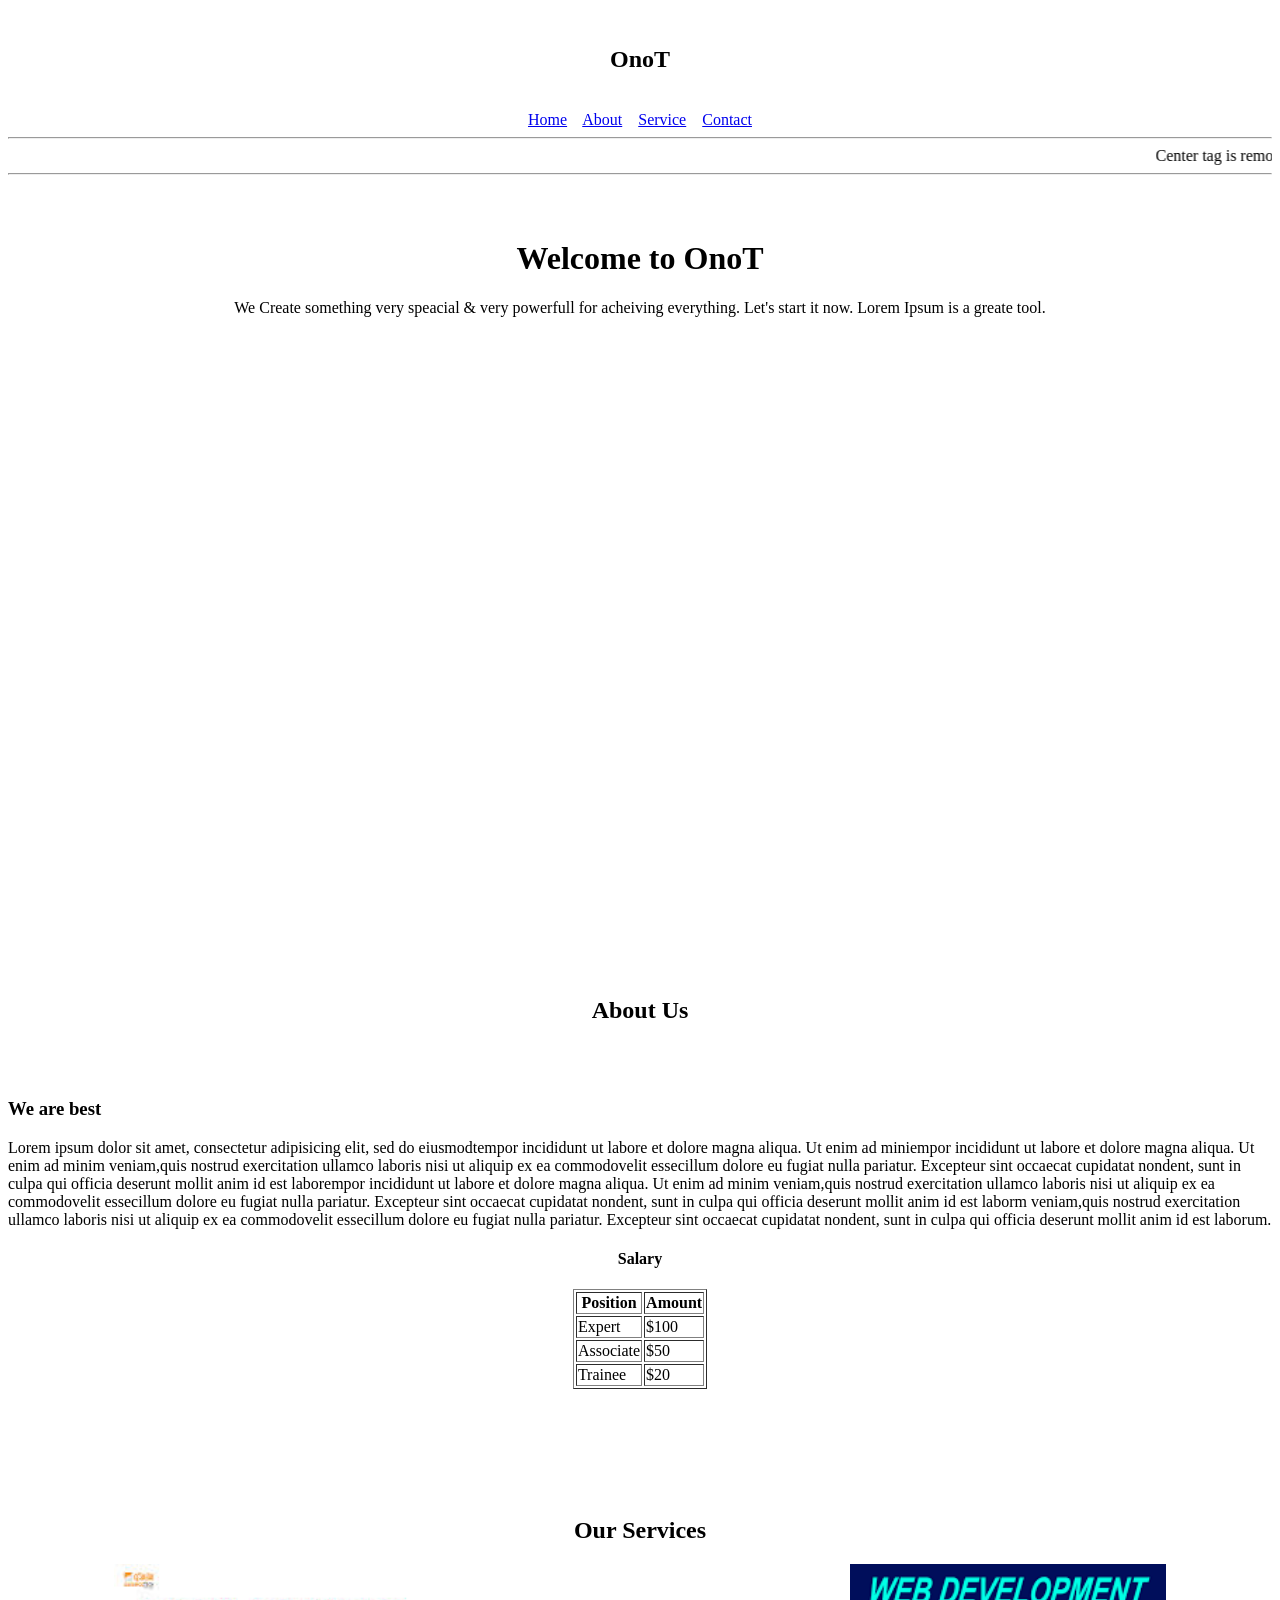
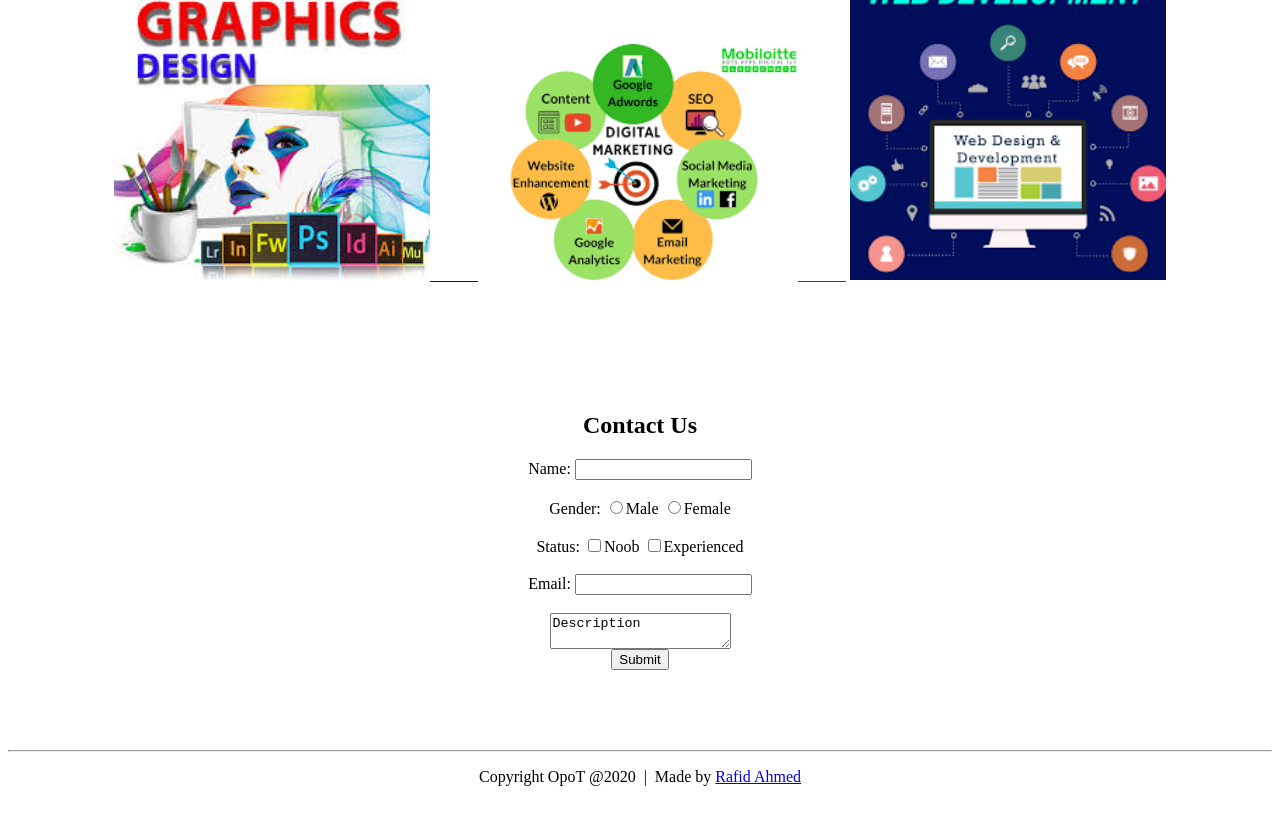
<file: Challenge1_HTML_Website/index.html>
<DOCTYPE html>
<html>
	<head>
		<title>HTML Project for 30dWD</title>
		<meta charset="utf-8">
		<meta name="description" content="A Basic Website made with HTML5 for 30 days of Web Development">
		<meta name="keywords" content="HTML">
		<meta name="author" content="Rafid Ahmed">
		<meta name="viewport" content="width=device-width, initial-scale=1.0">
		<meta name="tags" content="HTML5, onepage website, html website">
	</head>
	<body>
		<!-- center is removed from HTML5. But for the sake of making the website purely from HTML I have used it.-->
		<br>
		<center>
			<h2>OnoT</h2>
		<br>
			<a href="#home">Home</a>&nbsp;&nbsp;&nbsp;
			<a href="#about">About</a>&nbsp;&nbsp;&nbsp;
			<a href="#service">Service</a>&nbsp;&nbsp;&nbsp;
			<a href="#contact">Contact</a>
			<hr>
		</center>
		
		<marquee>Center tag is removed from HTML5. But for the sake of making the website purely from HTML I have used it</marquee>
		<hr>
		<br><br>
		
		<center id="home">
			<h1>Welcome to OnoT</h1>
			<p>We Create something very speacial & very powerfull for acheiving everything. Let's start it now. Lorem Ipsum is a greate tool.</p>
			<br>
			<iframe width="1300px" height="590px" src="https://www.youtube.com/embed/AT6oSIDbGkw" frameborder="0" allow=" autoplay;loop;" allowfullscreen controls="disable"></iframe>
		</center>
		<br><br>
			<center id="about">
				<h2>About Us</h2>
			</center>
		<br><br>
			<h3>We are best</h3>
			<p>Lorem ipsum dolor sit amet, consectetur adipisicing elit, sed do eiusmodtempor incididunt ut labore et dolore magna aliqua. Ut enim ad miniempor incididunt ut labore et dolore magna aliqua. Ut enim ad minim veniam,quis nostrud exercitation ullamco laboris nisi ut aliquip ex ea commodovelit essecillum dolore eu fugiat nulla pariatur. Excepteur sint occaecat cupidatat nondent, sunt in culpa qui officia deserunt mollit anim id est laborempor incididunt ut labore et dolore magna aliqua. Ut enim ad minim veniam,quis nostrud exercitation ullamco laboris nisi ut aliquip ex ea commodovelit essecillum dolore eu fugiat nulla pariatur. Excepteur sint occaecat cupidatat nondent, sunt in culpa qui officia deserunt mollit anim id est laborm veniam,quis nostrud exercitation ullamco laboris nisi ut aliquip ex ea commodovelit essecillum dolore eu fugiat nulla pariatur. Excepteur sint occaecat cupidatat nondent, sunt in culpa qui officia deserunt mollit anim id est laborum.</p>
			<center>
				<table border="1px solid black">
				  <h4> Salary</h4>
				  <tr>
				    <th>Position</th>
				    <th>Amount</th>
				  </tr>
				  <tr>
				    <td>Expert</td>
				    <td>$100</td>
				  </tr>
				  <tr>
				    <td>Associate</td>
				    <td>$50</td>
				  </tr>
				  <tr>
				    <td>Trainee</td>
				    <td>$20</td>
				  </tr>
				</table>
			</center>
		<br><br><br><br><br><br>

		<center id="service">
			<h2>Our Services</h2>
			<a href="#"><img src="img/graphics.jpg" width="25%">&nbsp;&nbsp;&nbsp;&nbsp;&nbsp;&nbsp;&nbsp;&nbsp;&nbsp;&nbsp;&nbsp;&nbsp;</a>
			<a href=""><img src="img/market.png" width="25%">&nbsp;&nbsp;&nbsp;&nbsp;&nbsp;&nbsp;&nbsp;&nbsp;&nbsp;&nbsp;&nbsp;&nbsp;</a>
			<a href=""><img src="img/web.png" width="25%"></a>
		</center>
		
			
        
		<br><br><br><br><br><br>
		<center id="contact">
			<h2>Contact Us</h2>
			<label>Name:</label>
				<input type="name" name="text">
			<br><br>
			<label>Gender:</label>
				<input type="radio" name="gender">Male
				<input type="radio" name="gender">Female
			<br><br>
			<label>Status:</label>
				<input type="checkbox" >Noob
				<input type="checkbox" >Experienced
			<br><br>
			<label>Email:</label>
				<input type="email" name="email">
			
			<br><br>
			<textarea>Description</textarea><br>
			<button>Submit</button>
		</center>
		<br><br><br><br>
		<footer>
			<hr>
			<center>
				<p>Copyright OpoT @2020&nbsp; |&nbsp; Made by <a href="https://www.linkedin.com/in/rafid-ahmed-a510411b2/" target="_blank">Rafid Ahmed</a></p>
				<br>
			</center>
		</footer>



	</body>
</html>
</file>
